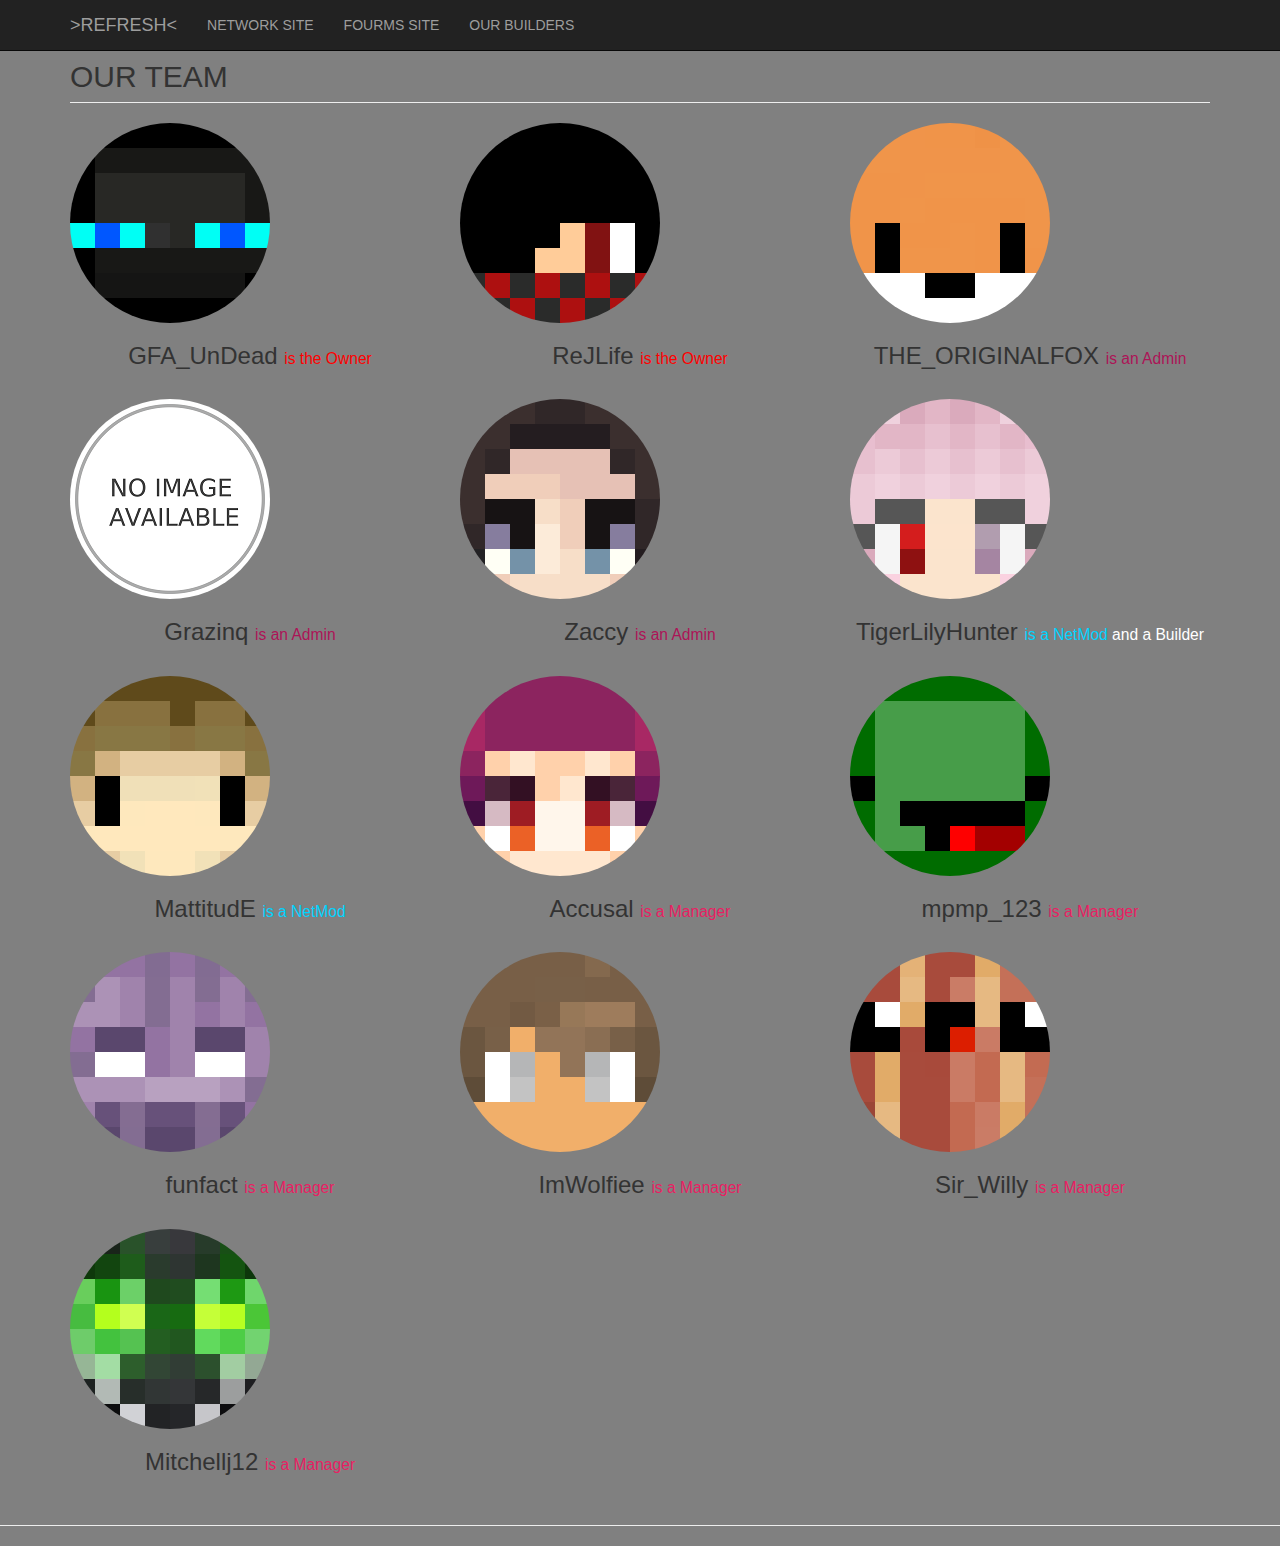
<file: index.html>
<!DOCTYPE html>
<html lang="en">

<head>
<link rel="icon" href="https://www.unjdead.network/favicon.ico">
    <meta charset="utf-8">
    <meta name="description" content="">
    <meta name="author" content="">

    <title>UnJDeadNetwork</title>

    <link href="css/bootstrap.min.css" rel="stylesheet">


</head>

<body>

    <nav class="navbar navbar-inverse navbar-fixed-top" role="navigation">
        <div class="container">
            <div class="navbar-header">
                <button type="button" class="navbar-toggle" data-toggle="collapse" data-target="#bs-example-navbar-collapse-1">
                    <span class="sr-only">Toggle navigation</span>
                    <span class="icon-bar"></span>
                    <span class="icon-bar"></span>
                    <span class="icon-bar"></span>
                </button>
                <a class="navbar-brand" href="../">>REFRESH<</a>
            </div>
            <div class="collapse navbar-collapse" id="bs-example-navbar-collapse-1">
                <ul class="nav navbar-nav">
                    <li>
                        <a href="https://www.unjdead.network/">NETWORK SITE</a>
                    </li>
                    <li>
                        <a href="https://www.unjdead.com/index.php">FOURMS SITE</a>
                    </li>
                    <li>
                        <a href="builders.html">OUR BUILDERS</a>
                    </li>
                </ul>
            </div>
        </div>
    </nav>

    <div class="container">
			<br />
        <div class="row">
            <div class="col-lg-12">
                <h2 class="page-header">OUR TEAM</h2>
            </div>
            <div class="col-lg-4 col-sm-6 text-center">
                <img class="img-circle img-responsive img-center" src="../who/GFA_UnDead.png" alt="GFA_UnDead">
                <h3>GFA_UnDead
                    <small><font color="#ff0000">is the Owner</font></small>
                </h3>
				<br>
            </div>
            <div class="col-lg-4 col-sm-6 text-center">
                <img class="img-circle img-responsive img-center" src="../who/ReJLife.png" alt="ReJLife">
                <h3>ReJLife
                    <small><font color="#ff0000">is the Owner</font></small>
                </h3>
				<br>
            </div>
            <div class="col-lg-4 col-sm-6 text-center">
                <img class="img-circle img-responsive img-center" src="../who/THE_ORIGINALFOX.png" alt="THE_ORIGINALFOX">
                <h3>THE_ORIGINALFOX
                    <small><font color="#ad1457">is an Admin</font></small>
                </h3>
				<br>
            </div>
            <div class="col-lg-4 col-sm-6 text-center">
                <img class="img-circle img-responsive img-center" src="../who/NoImageAvailable.png" alt="Grazinq">
                <h3>Grazinq
                    <small><font color="#ad1457">is an Admin</font></small>
                </h3>
				<br>
            </div>
            <div class="col-lg-4 col-sm-6 text-center">
                <img class="img-circle img-responsive img-center" src="../who//Zaccy.png" alt="Zaccy ">
                <h3>Zaccy
                    <small><font color="#ad1457">is an Admin</font></small>
                </h3>
				<br>
            </div>
            <div class="col-lg-4 col-sm-6 text-center">
                <img class="img-circle img-responsive img-center" src="../who/TigerLilyHunter.png" alt="TigerLilyHunter">
                <h3>TigerLilyHunter
                    <small><font color="#00d3ff">is a NetMod <font color="white">and a Builder</font></font></small>
                </h3>
				<br>
            </div>
            <div class="col-lg-4 col-sm-6 text-center">
                <img class="img-circle img-responsive img-center" src="../who/MattitudE.png" alt="MattitudE">
                <h3>MattitudE
                    <small><font color="#00d3ff">is a NetMod</font></small>
                </h3>
				<br>
            </div>
            <div class="col-lg-4 col-sm-6 text-center">
                <img class="img-circle img-responsive img-center" src="../who/Accusal.png" alt="Accusal">
                <h3>Accusal
                    <small><font color="#e91e63">is a Manager</font></small>
                </h3>
				<br>
            </div>
            <div class="col-lg-4 col-sm-6 text-center">
                <img class="img-circle img-responsive img-center" src="../who/mpmp_123.png" alt="mpmp_123">
                <h3>mpmp_123
                    <small><font color="#e91e63">is a Manager</font></small>
                </h3>
				<br>
            </div>
            <div class="col-lg-4 col-sm-6 text-center">
                <img class="img-circle img-responsive img-center" src="../who/funfact.png" alt="funfact">
                <h3>funfact
                    <small><font color="#e91e63">is a Manager</font></small>
                </h3>
				<br>
            </div>
            <div class="col-lg-4 col-sm-6 text-center">
                <img class="img-circle img-responsive img-center" src="../who/ImWolfiee.png" alt="ImWolfiee">
                <h3>ImWolfiee
                    <small><font color="#e91e63">is a Manager</font></small>
                </h3>
				<br>
            </div>
            <div class="col-lg-4 col-sm-6 text-center">
                <img class="img-circle img-responsive img-center" src="../who/Sir_Willy.png" alt="">
                <h3>Sir_Willy
                    <small><font color="#e91e63">is a Manager</font></small>
                </h3>
				<br>
            </div>
            <div class="col-lg-4 col-sm-6 text-center">
                <img class="img-circle img-responsive img-center" src="../who/Mitchellj12.png" alt="">
                <h3>Mitchellj12
                    <small><font color="#e91e63">is a Manager</font></small>
                </h3>
				<br>
            </div><!--
            <div class="col-lg-4 col-sm-6 text-center">
                <img class="img-circle img-responsive img-center" src="https://minotar.net/avatar/username/200.png" alt="">
                <h3>Username
                    <small><font color="white">Rank</font></small>
                </h3>
				<br>
            </div>-->
            </div>
        </div> 

        </div> 
		

        <hr>



    </div>
</body>


</html>
</file>
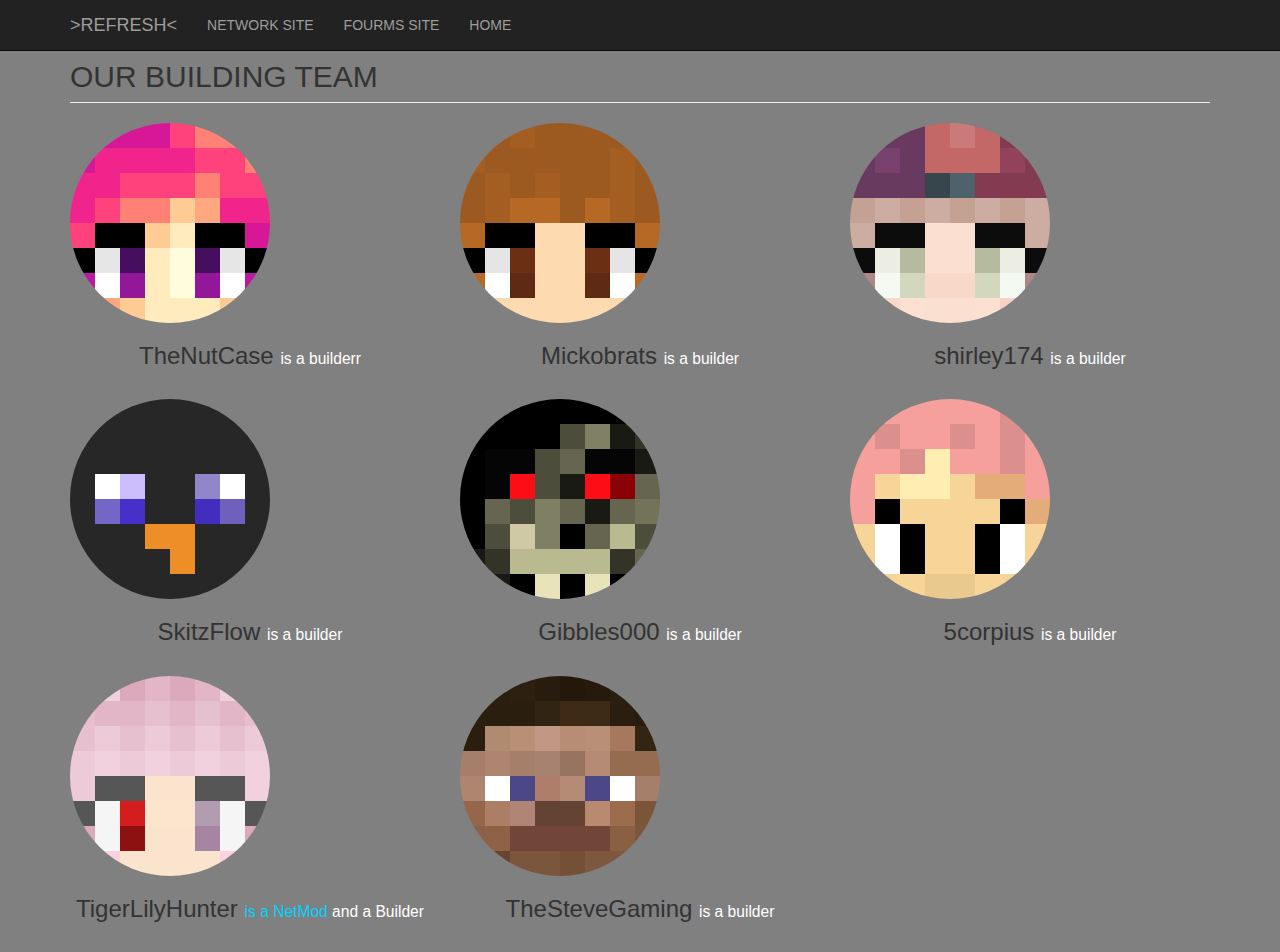
<file: builders.html>
<!DOCTYPE html>
<html lang="en">

<head>
<link rel="icon" href="https://www.unjdead.network/favicon.ico">
    <meta charset="utf-8">
    <meta name="description" content="">
    <meta name="author" content="">

    <title>UnJDeadNetwork</title>

    <link href="css/bootstrap.min.css" rel="stylesheet">


</head>

<body>

    <nav class="navbar navbar-inverse navbar-fixed-top" role="navigation">
        <div class="container">
            <div class="navbar-header">
                <button type="button" class="navbar-toggle" data-toggle="collapse" data-target="#bs-example-navbar-collapse-1">
                    <span class="sr-only">Toggle navigation</span>
                    <span class="icon-bar"></span>
                    <span class="icon-bar"></span>
                    <span class="icon-bar"></span>
                </button>
                <a class="navbar-brand" href="../builders.html">>REFRESH<</a>
            </div>
            <div class="collapse navbar-collapse" id="bs-example-navbar-collapse-1">
                <ul class="nav navbar-nav">
                    <li>
                        <a href="https://www.unjdead.network/">NETWORK SITE</a>
                    </li>
                    <li>
                        <a href="https://www.unjdead.com/index.php">FOURMS SITE</a>
                    </li>
                    <li>
                        <a href="https://theteamatthe.unjdead.network/">HOME</a>
                    </li>
                </ul>
            </div>
        </div>
    </nav>

    <div class="container">
			<br />
        <div class="row">
            <div class="col-lg-12">
                <h2 class="page-header">OUR BUILDING TEAM</h2>
            </div>
            <div class="col-lg-4 col-sm-6 text-center">
                <img class="img-circle img-responsive img-center" src="../who/TheNutCase.png" alt="TheNutCase">
                <h3>TheNutCase
                    <small><font color="white">is a builderr</font></small>
                </h3>
				<br>
            </div>
            <div class="col-lg-4 col-sm-6 text-center">
                <img class="img-circle img-responsive img-center" src="../who/Mickobrats.png" alt="Mickobrats">
                <h3>Mickobrats
                    <small><font color="white">is a builder</font></small>
                </h3>
				<br>
            </div>
            <div class="col-lg-4 col-sm-6 text-center">
                <img class="img-circle img-responsive img-center" src="../who/shirley174.png" alt="shirley174">
                <h3>shirley174
                    <small><font color="white">is a builder</font></small>
                </h3>
				<br>
            </div>
            <div class="col-lg-4 col-sm-6 text-center">
                <img class="img-circle img-responsive img-center" src="../who/SkitzFlow.png" alt="SkitzFlow">
                <h3>SkitzFlow
                    <small><font color="white">is a builder</font></small>
                </h3>
				<br>
            </div>
            <div class="col-lg-4 col-sm-6 text-center">
                <img class="img-circle img-responsive img-center" src="../who/Gibbles000.png" alt="Gibbles000">
                <h3>Gibbles000
                    <small><font color="white">is a builder</font></small>
                </h3>
				<br>
            </div>
            <div class="col-lg-4 col-sm-6 text-center">
                <img class="img-circle img-responsive img-center" src="../who/5corpius.png" alt="5corpius">
                <h3>5corpius
                    <small><font color="white">is a builder</font></small>
                </h3>
				<br>
            </div>
            <div class="col-lg-4 col-sm-6 text-center">
                <img class="img-circle img-responsive img-center" src="../who/TigerLilyHunter.png" alt="TigerLilyHunter">
                <h3>TigerLilyHunter
                    <small><font color="#00d3ff">is a NetMod <font color="white">and a Builder</font></font></small>
                </h3>
				<br>
            </div><div class="col-lg-4 col-sm-6 text-center">
                <img class="img-circle img-responsive img-center" src="../who/TheSteveGaming.png" alt="">
                <h3>TheSteveGaming
                    <small><font color="white">is a builder</font></small>
                </h3>
				<br>
            </div><!--
            <div class="col-lg-4 col-sm-6 text-center">
                <img class="img-circle img-responsive img-center" src="https://minotar.net/avatar/username/200.png" alt="">
                <h3>Username
                    <small><font color="white">is a builder</font></small>
                </h3>
				<br>
            </div>-->
            </div>
        </div>
</body>
</html>
</file>
